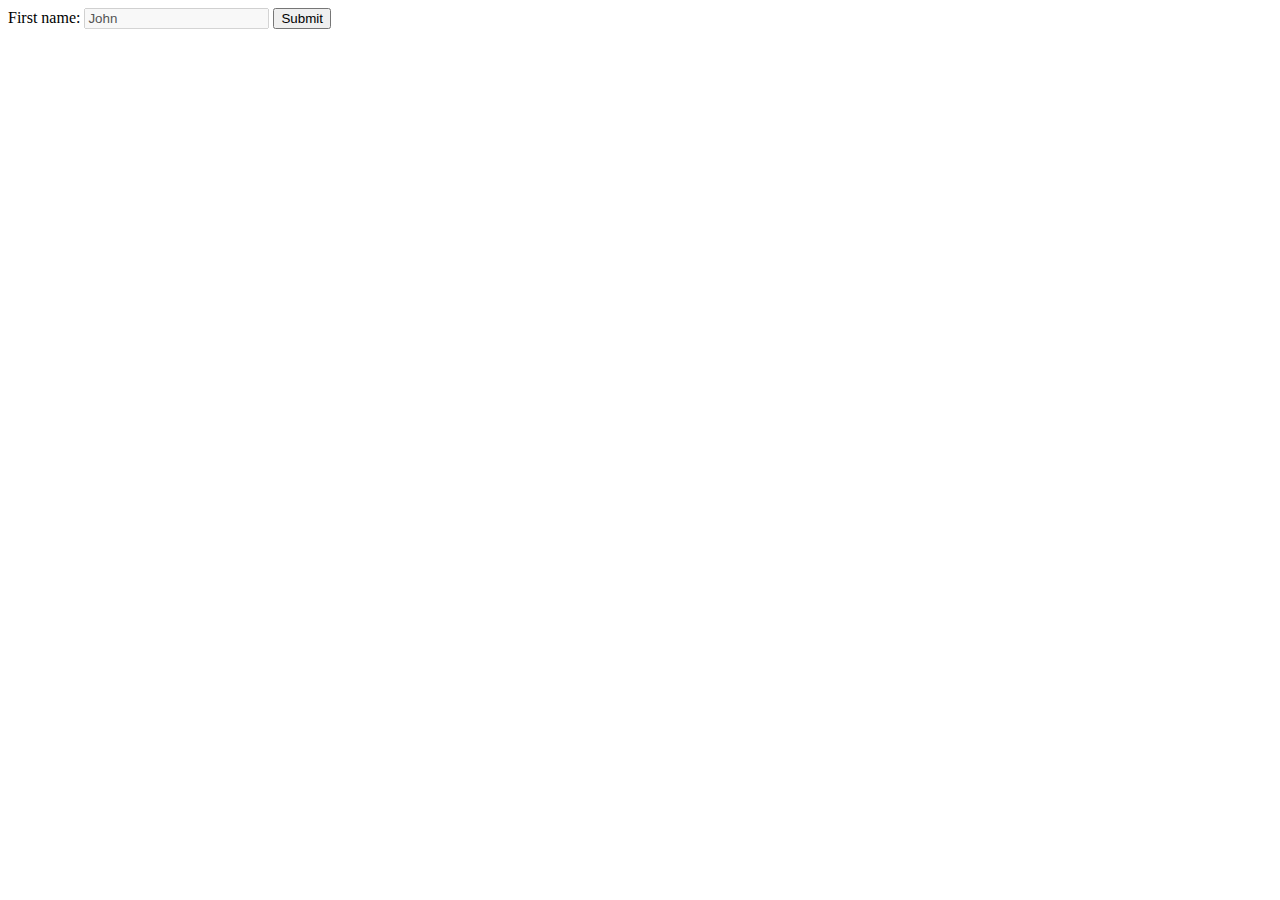
<file: react-exercises/pure-html-react/form-attributes/index.html>
<!DOCTYPE html>
<html lang="en">

<head>
  <meta charset="UTF-8">
  <meta name="viewport" content="width=device-width, initial-scale=1.0">
  <title>Form attributes</title>
</head>

<body>
  <form>
    First name: <input type="text" name="firstname" value="John" disabled="true" />
    <button type="submit">Submit</button>
  </form>
</body>

</html>
</file>
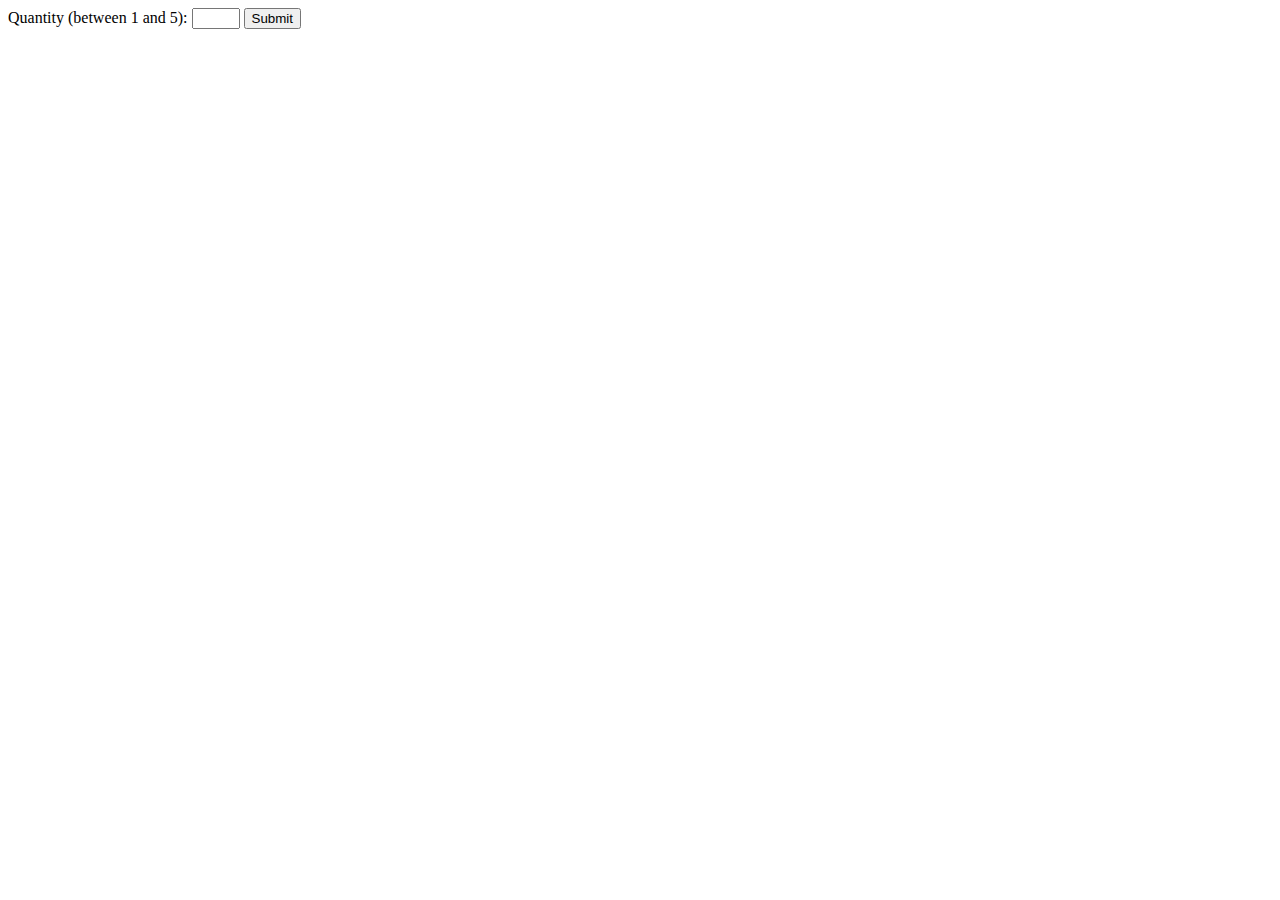
<file: react-exercises/pure-html-react/form-validation/index.html>
<!DOCTYPE html>
<html lang="en">

<head>
  <meta charset="UTF-8">
  <meta name="viewport" content="width=device-width, initial-scale=1.0">
  <title>Form Validation</title>
</head>

<body>
  <form>
    Quantity (between 1 and 5):
    <input type="number" name="quantity" min=1 max=5>
    <input type="submit">
  </form>
</body>

</html>
</file>
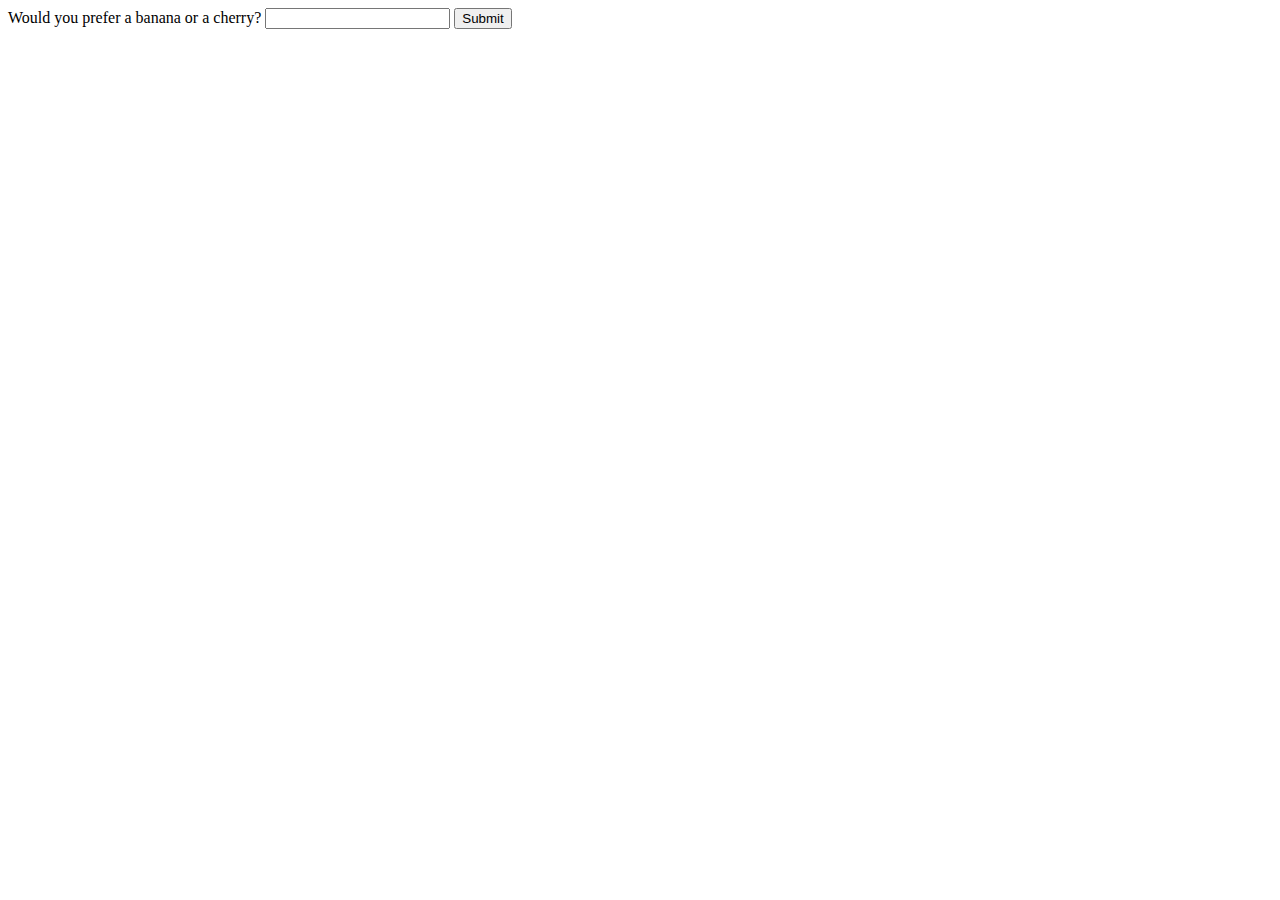
<file: react-exercises/pure-html-react/form-validation/fruit-length.html>
<!DOCTYPE html>
<html lang="en">

<head>
  <meta charset="UTF-8">
  <meta name="viewport" content="width=device-width, initial-scale=1.0">
  <title>Fruit Length</title>
</head>

<body>
  <form>
    <label for="fruits">
      Would you prefer a banana or a cherry?
    </label>
    <input type="text" name="fruit" id="fruit-preferred" label="fruits" required="true" minlength="6"
      pattern="[banana|cherry]{6}" title="Either banana or cherry">
    <button type="submit">Submit</button>
  </form>
</body>

</html>
</file>
